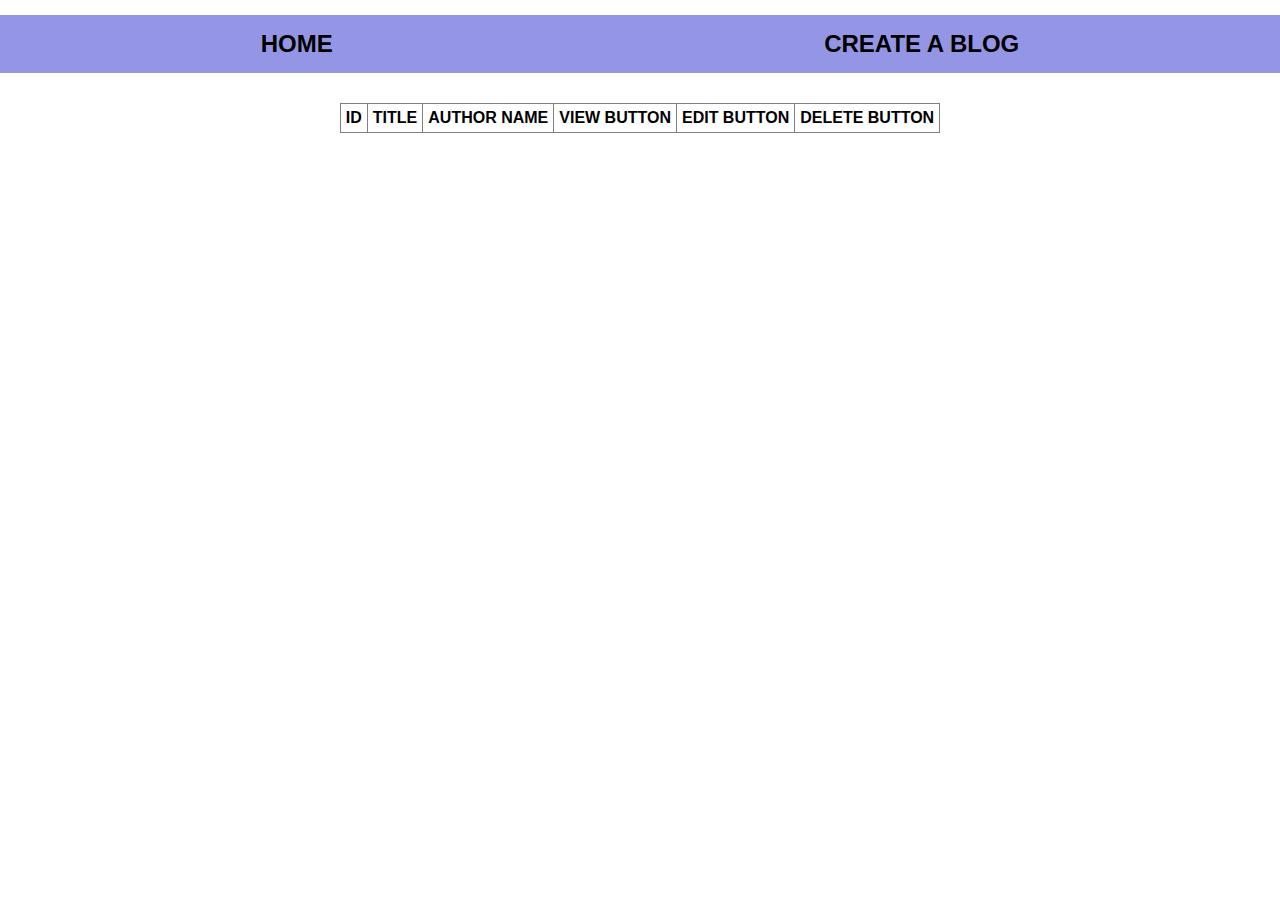
<file: index.html>
<html lang="en">
  <head>
    <meta charset="UTF-8" />
    <meta http-equiv="X-UA-Compatible" content="IE=edge" />
    <meta name="viewport" content="width=device-width, initial-scale=1.0" />
    <title>Home page</title>
    <link rel="stylesheet" href="./styles/navbar.css">
  </head>
  <body>
    <div id="navbar"></div>
    <table>
        <thead>
            <tr>
                <th>ID</th>
                <th>TITLE</th>
                <th>AUTHOR NAME</th>
                <th>VIEW BUTTON</th>
                <th>EDIT BUTTON</th>
                <th>DELETE BUTTON</th>
            </tr>
        </thead>
        <tbody id="body">

        </tbody>
    </table>

  </body>
</html>
<script src="./scripts/index.js" type="module"></script>
</file>
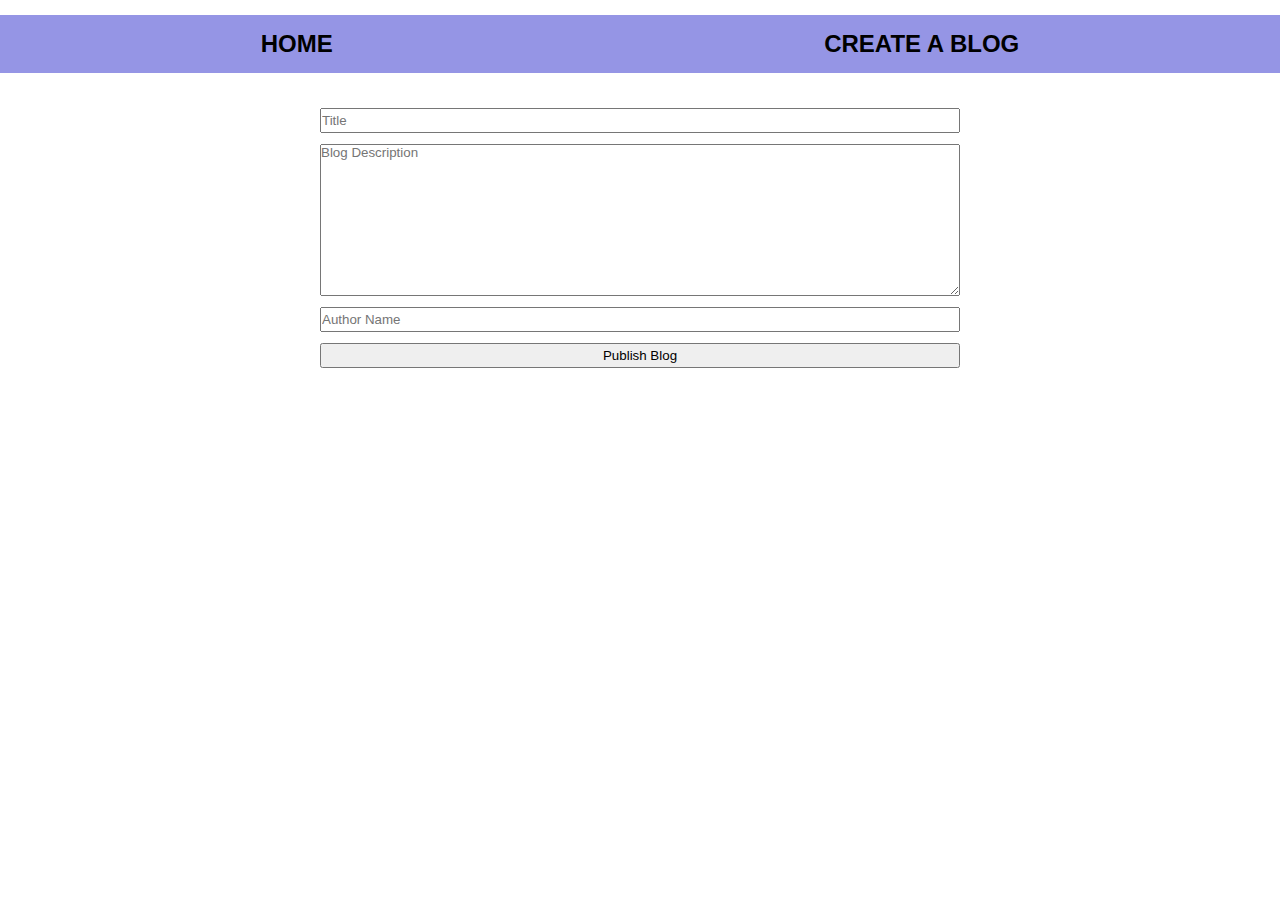
<file: pages/create.html>
<html lang="en">
<head>
    <meta charset="UTF-8">
    <meta http-equiv="X-UA-Compatible" content="IE=edge">
    <meta name="viewport" content="width=device-width, initial-scale=1.0">
    <title>Create</title>
    <link rel="stylesheet" href="../styles/navbar.css">
</head>
<body>
    <div id="navbar"></div>
    <div id="formData">
        <form>
            <input type="text" id="title" placeholder="Title">
            <textarea name="body" id="body" placeholder="Blog Description" cols="30" rows="10"></textarea>
            <input type="text" id="author" placeholder="Author Name">
            <input type="submit" id="publish" value="Publish Blog">
        </form>
    </div>
    
</body>
</html>
<script src="../scripts/create.js" type="module"></script>
</file>
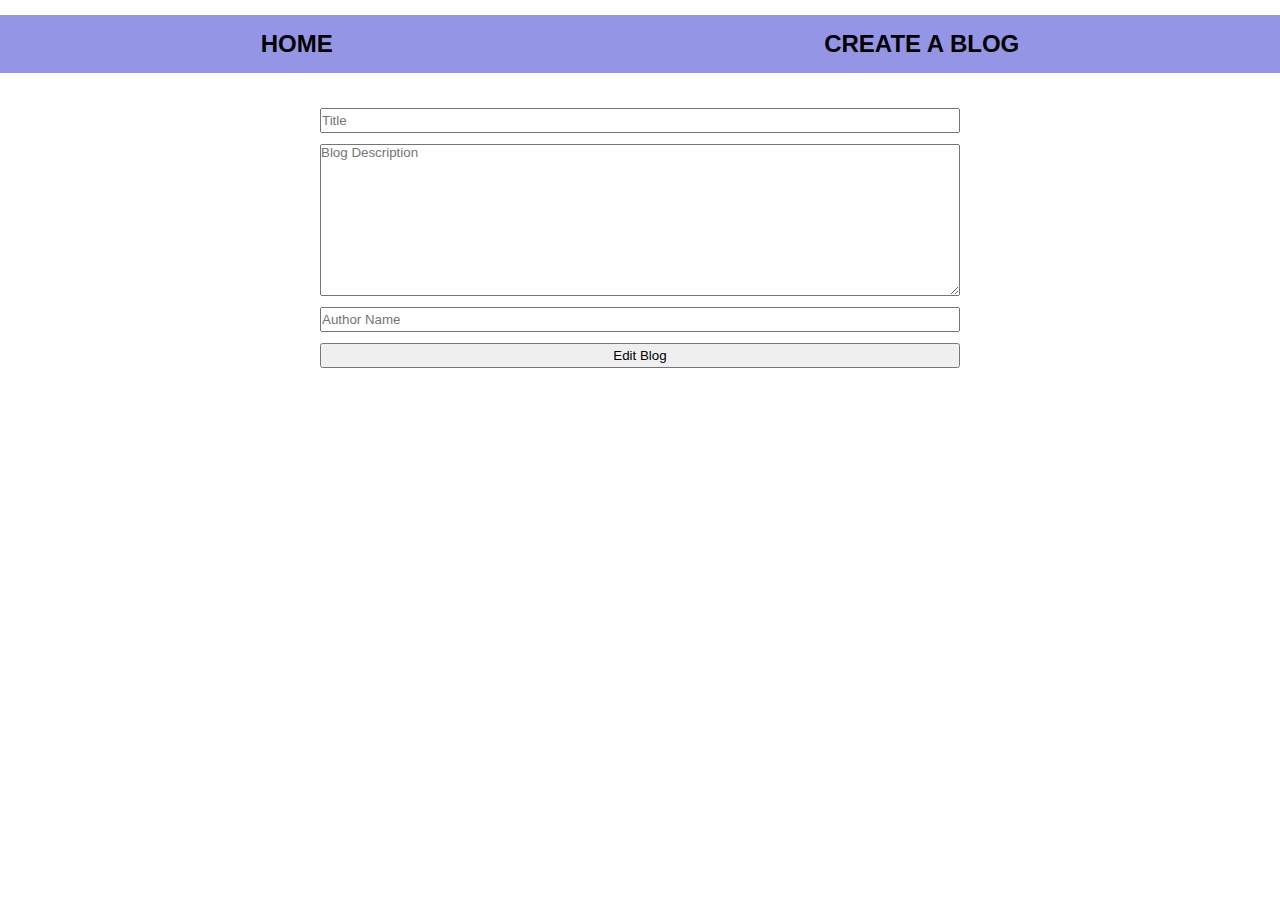
<file: pages/edit.html>
<html lang="en">
<head>
    <meta charset="UTF-8">
    <meta http-equiv="X-UA-Compatible" content="IE=edge">
    <meta name="viewport" content="width=device-width, initial-scale=1.0">
    <title>Edit blog</title>
    <link rel="stylesheet" href="../styles/navbar.css">
</head>
<body>
    <div id="navbar"></div>
    <div id="formData">
        <form>
            <input type="text" id="title" placeholder="Title">
            <textarea name="body" id="body" placeholder="Blog Description" cols="30" rows="10"></textarea>
            <input type="text" id="author" placeholder="Author Name">
            <input type="submit" id="publish" value="Edit Blog">
        </form>
    </div>
</body>
</html>
<script src="../scripts/edit.js" type="module"></script>
</file>
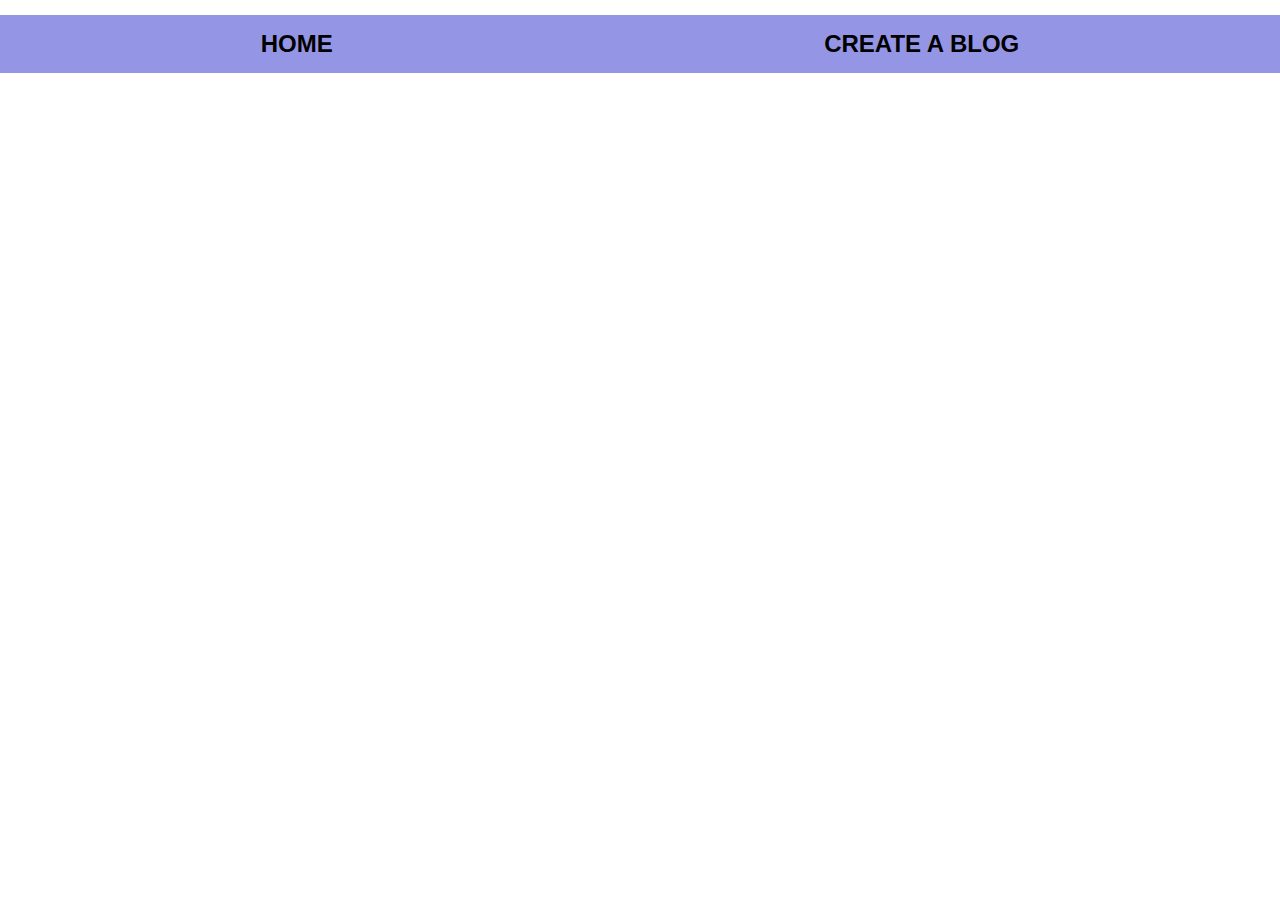
<file: pages/view.html>
<html lang="en">
<head>
    <meta charset="UTF-8">
    <meta http-equiv="X-UA-Compatible" content="IE=edge">
    <meta name="viewport" content="width=device-width, initial-scale=1.0">
    <title>view blog</title>
    <link rel="stylesheet" href="../styles/navbar.css">
    
</head>
<body>
     <div id="navbar"></div>
     <div id="blogContainer"></div>
    
</body>
</html>
<script src="../scripts/view.js" type="module"></script>
</file>
<file: styles/navbar.css>
*{
    margin: 0;
    padding: 0;
    box-sizing: border-box;
    font-family: sans-serif;
}
#navbar {
  display: flex;

  justify-content: space-around;

  background-color: rgb(149, 149, 229);
  padding: 15px;
  margin-top: 15px;
  margin-bottom: 30px;
}
#navbar,
a {
  text-decoration: none;
  color: black;
}
table,th,td{
    border: 1px solid grey;
    border-collapse: collapse;
    padding: 5px;
    margin: auto;

}
#blogContainer{
  width: 80%;
  margin: auto;
}
#blogContainer>*{
  margin-bottom: 15px;;
}
form{
  width: 50%;
  height: 270px;
  display: flex;
  flex-direction: column;
  margin: auto;
  justify-content: space-around;
}
input{
  height: 25px;
}
</file>
